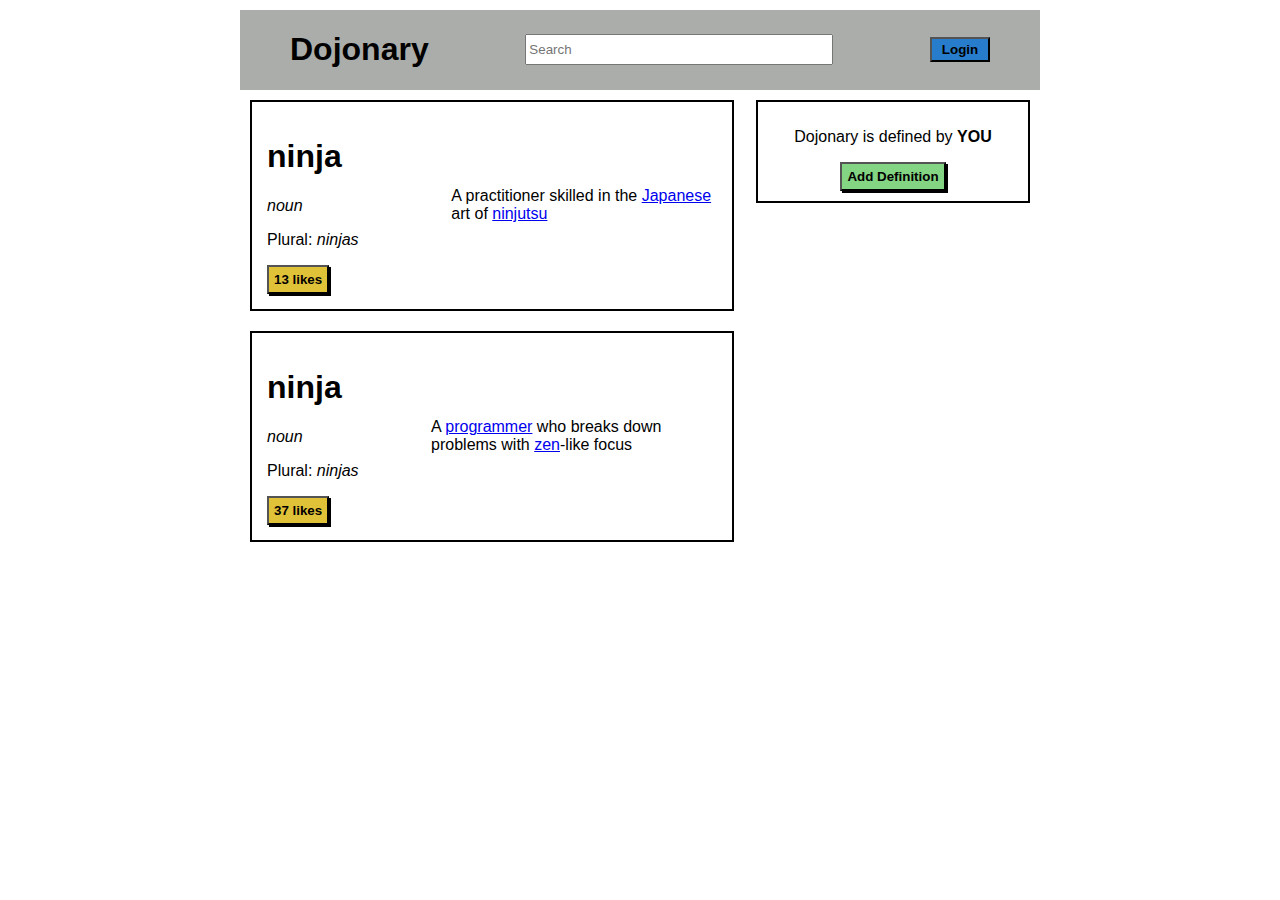
<file: Dojonary/index.html>
<!DOCTYPE html>
<html lang="en">

<head>
    <meta charset="UTF-8">
    <meta name="viewport" content="width=device-width, initial-scale=1.0">
    <link rel="stylesheet" href="style.css">
    <script src="script.js"></script>
    <title>Dojonary</title>
</head>

<body>
    <div id="tittle">
        <h1>Dojonary</h1>
        <input type="text" id="entrada" placeholder="Search">
        <button id="login" onclick="logout()">Login</button>
    </div>
    <div id="elements">
        <div class="ninja">
            <div class="part-ninja">
                <h1>ninja</h1>
                <i>noun</i>
                <p>Plural: <em>ninjas</em></p>
                <button class="like" onclick="alertBtn()">13 likes</button>
            </div>
            <div>
                <p>A practitioner skilled in the <a href="#">Japanese</a> art of <a href="#">ninjutsu</a></p>
            </div>
        </div>
        <div id="dojonary">
            <p>Dojonary is defined by <b>YOU</b></p>
            <button id="definition" onclick="removeBtn()">Add Definition</button>
        </div>
        <div class="ninja">
            <div class="part-ninja">
                <h1>ninja</h1>
                <i>noun</i>
                <p>Plural: <em>ninjas</em></p>
                <button class="like" onclick="alertBtn()">37 likes</button>
            </div>
            <div>
                <p>A <a href="#">programmer</a> who breaks down problems with <a href="#">zen</a>-like focus</p>
            </div>
        </div>
    </div>
</body>

</html>
</file>
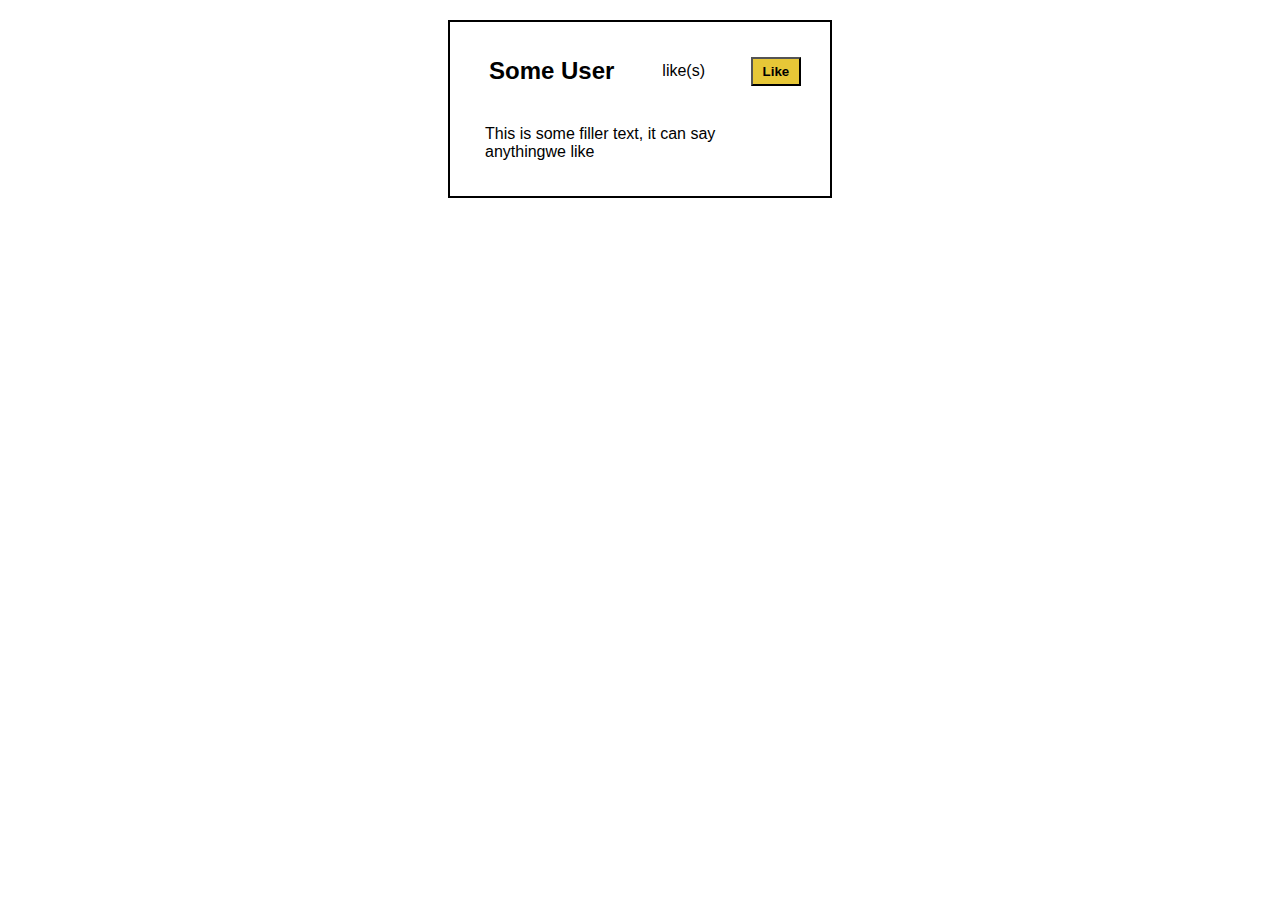
<file: Likes_Parte_I/index.html>
<!DOCTYPE html>
<html lang="en">

<head>
    <meta charset="UTF-8">
    <meta name="viewport" content="width=device-width, initial-scale=1.0">
    <link rel="stylesheet" href="style.css">
    <script src="script.js"></script>
    <title>Likes</title>
</head>

<body>
    <div id="container">
        <div id="content">
            <h2>Some User</h2>
            <p><span id="contador"></span> like(s)</p>
            <p id="prueba"></p>
            <button id="like" onclick="sumar()">Like</button>
        </div>
        <div>
            <p>This is some filler text, it can say anythingwe like</p>
        </div>
    </div>
</body>

</html>
</file>
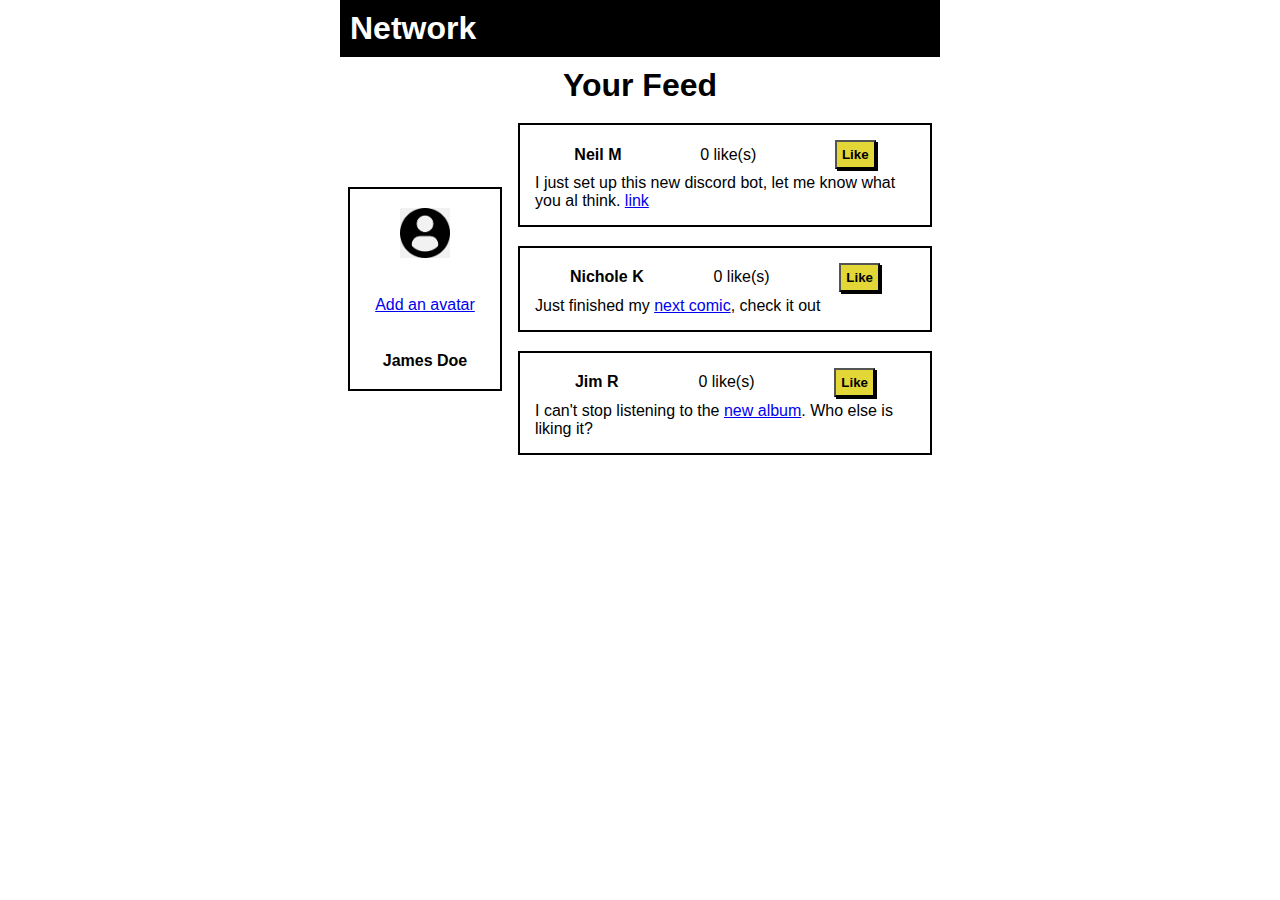
<file: Likes_Parte_II/index.html>
<!DOCTYPE html>
<html lang="en">

<head>
    <meta charset="UTF-8">
    <meta name="viewport" content="width=device-width, initial-scale=1.0">
    <link rel="stylesheet" href="style.css">
    <title>Likes</title>
</head>

<body>
    <div id="network">
        <h1>Network</h1>
    </div>
    <div id="feed">
        <h1>Your Feed</h1>
    </div>
    <div id="container">
        <div id="profile">
            <img src="profile.png" alt="profile">
            <a href="#">Add an avatar</a>
            <h4>James Doe</h4>
        </div>

        <div id="blocks">
            <div class="information">
                <div class="elements">
                    <h4>Neil M</h4>
                    <p><span id="neil">0</span> like(s)</p>
                    <button id="button1" class="button">Like</button>
                </div>
                <p>I just set up this new discord bot, let me know what you al think. <a href="#">link</a></p>
            </div>
            <div class="information">
                <div class="elements">
                    <h4>Nichole K</h4>
                    <p><span id="nichole">0</span> like(s)</p>
                    <button id="button2" class="button">Like</button>
                </div>
                <p>Just finished my <a href="#">next comic</a>, check it out</p>
            </div>
            <div class="information">
                <div class="elements">
                    <h4>Jim R</h4>
                    <p><span id="jim">0</span> like(s)</p>
                    <button id="button3" class="button">Like</button>
                </div>
                <p>I can't stop listening to the <a href="#">new album</a>. Who else is liking it?</p>
            </div>
        </div>
    </div>
</body>

<script src="script.js"></script>

</html>
</file>
<file: Dojonary/style.css>
body {
    width: 800px;
    font-family: Verdana, Geneva, Tahoma, sans-serif;
    margin: auto;
}

#tittle {
    background-color: rgb(171, 173, 171);
    padding: 0 50px;
    margin-top: 10px;
    display: flex;
    justify-content: space-between;
    align-items: center;
}

#tittle input {
    height: 25px;
    width: 300px;
}

#login {
    height: 25px;
    width: 60px;
    background-color: rgb(39, 124, 204);
    font-weight: bold;
}


#elements {
    display: flex;
    flex-direction: row;
    flex-wrap: wrap;
    justify-content: space-between;
    align-items: flex-start;
}

.ninja {
    width: 450px;
    border: 2px solid black;
    padding: 15px;
    margin: 10px;
    display: flex;
    align-items: center;
}

.part-ninja {
    width: 250px;
}

.like {
    background-color: rgb(224, 194, 57);
    font-weight: bold;
    text-align: center;
    padding: 5px;
    box-shadow: 2px 2px black;
}

#dojonary {
    border: 2px solid black;
    width: 250px;
    margin: 10px;
    padding: 10px;
    display: flex;
    align-items: center;
    flex-wrap: wrap;
    justify-content: center;
}

#definition {
    background-color: rgb(131, 212, 131);
    font-weight: bold;
    padding: 5px;
    text-align: center;
    box-shadow: 2px 2px black;
}
</file>
<file: Likes_Parte_I/style.css>
* {
    margin: auto;
    font-family: Verdana, Geneva, Tahoma, sans-serif;
    padding: 10px;
}

#container {
    width: 350px;
    border: 2px solid black;
    padding: 15px;
}

#content {
    display: flex;
    align-items: center;
    justify-content: space-between;
}

#like {
    background-color: rgb(231, 199, 55);
    font-weight: bold;
    width: 50px;
    padding: 5px;
}
</file>
<file: Likes_Parte_II/style.css>
* {
    margin: auto;
    font-family: Verdana, Geneva, Tahoma, sans-serif;
}

body {
    width: 600px;
}

#network {
    background-color: black;
    color: white;
    padding: 10px;
}

#feed {
    padding: 10px;
    text-align: center;
}

#container {
    display: flex;
    justify-content: space-between;
}

#profile {
    border: 2px solid black;
    width: 150px;
    height: 200px;
    display: flex;
    flex-direction: column;
}

#profile img {
    height: 50px;
}

.information {
    border: 2px solid black;
    width: 380px;
    padding: 15px;
}

#blocks {
    height: 350px;
    display: flex;
    flex-direction: column;
    justify-content: space-between;
}

.elements {
    display: flex;
    padding-bottom: 5px;
}

.button {
    background-color: rgb(226, 215, 54);
    padding: 5px;
    box-shadow: 2px 2px black;
    font-weight: bold;
}
</file>
